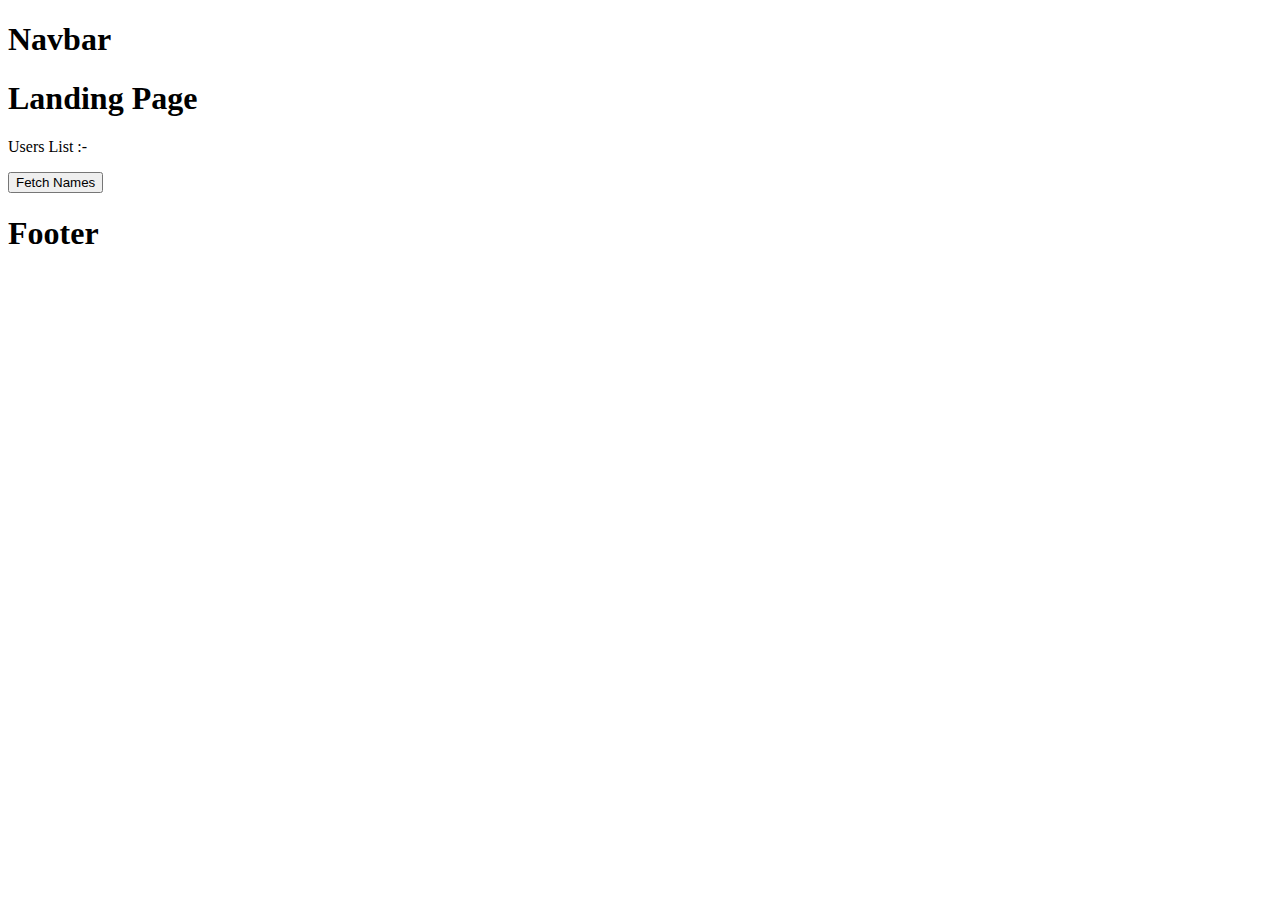
<file: AsynchronousJs/index.html>
<!DOCTYPE html>
<html lang="en">
<head>
    <meta charset="UTF-8">
    <meta name="viewport" content="width=device-width, initial-scale=1.0">
    <title>Document</title>
</head>
<body>
    <h1>Navbar</h1>
    <h1>Landing Page</h1>
    <p>Users List :- <span class="ak"></span></p>
    <button class="btn">Fetch Names</button>
    <h1>Footer</h1>
    
    <script src="script.js"></script>
</body>
</html>
</file>
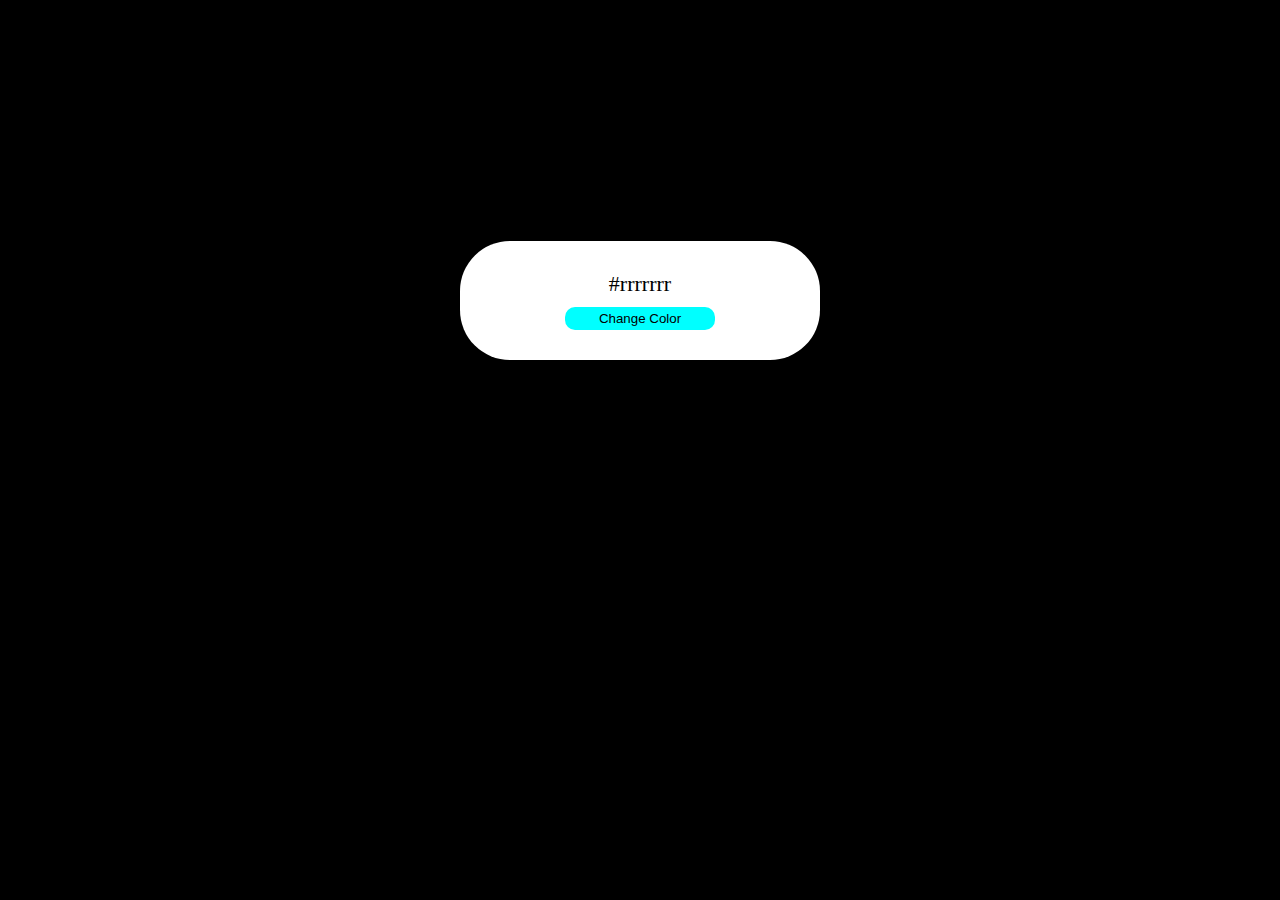
<file: ChangeColor/index.html>
<!DOCTYPE html>
<html lang="en">
<head>
    <meta charset="UTF-8">
    <meta name="viewport" content="width=device-width, initial-scale=1.0">
    <title>Document</title>
    <link rel="stylesheet" href="style.css">
</head>
<body>
    <div class="main">
        <div class="container">
            <p class="para">#rrrrrrr</p>
            <button class="btn">Change Color</button>
        </div>
    </div>
    <script src="Script.js"></script>
</body>
</html>
</file>
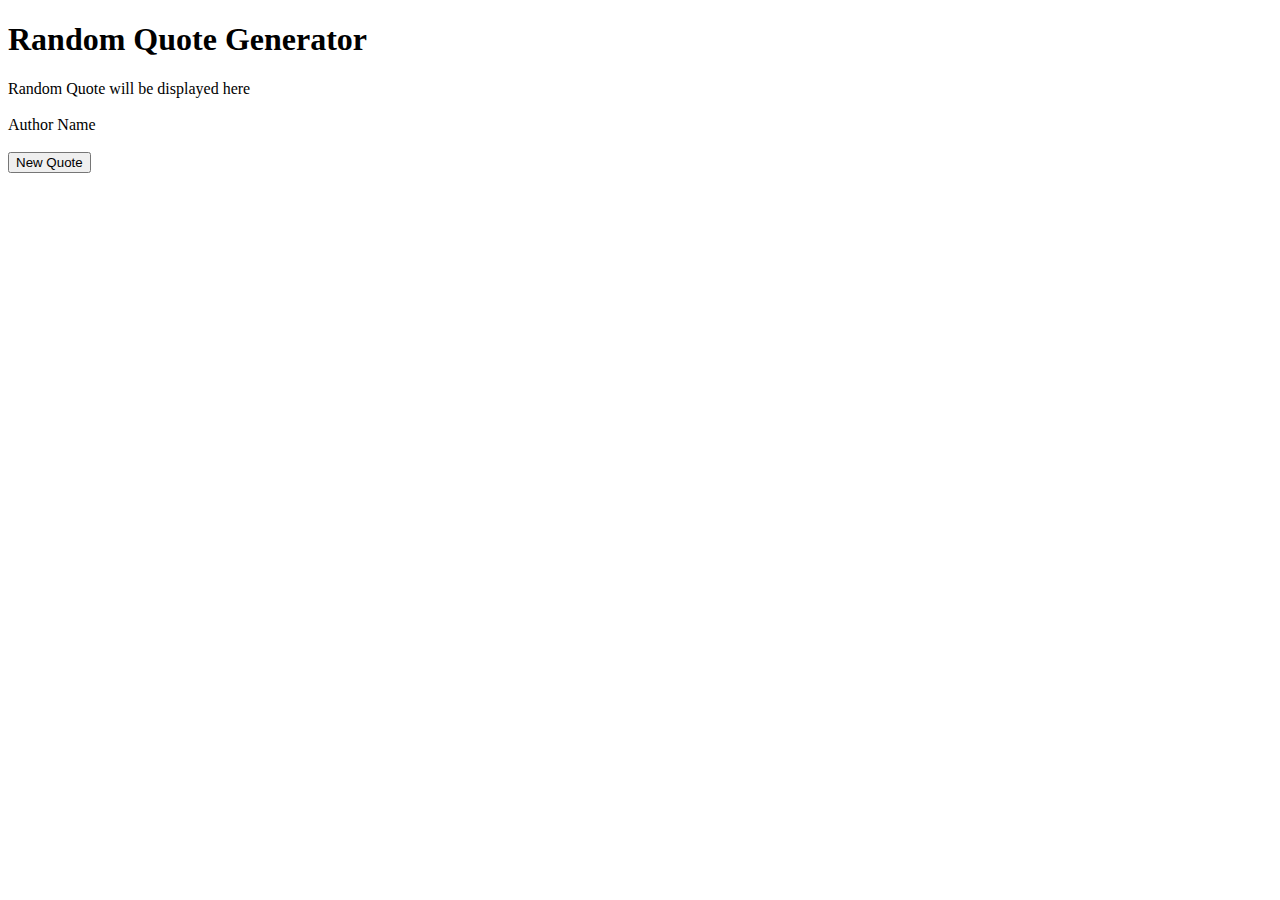
<file: ES6/quoteGenerator/index.html>
<!DOCTYPE html>
<html lang="en">
<head>
    <meta charset="UTF-8">
    <meta name="viewport" content="width=device-width, initial-scale=1.0">
    <title>Random Quote Generator</title>
</head>
<body>
    <div class="main">
        <div class="wrapper">
            <h1>
                Random Quote Generator
            </h1>
            <span class="quote">
                Random Quote will be displayed here
            </span> <br> <br>
            <span class="author">
                Author Name
            </span> <br> <br>
            <button class="btn">New Quote</button>
        </div>
    </div>
    <script src="script.js"></script>
</body>
</html>
</file>
<file: ChangeColor/style.css>
*{
    margin: 0;
    padding: 0;
}
body{
    background-color: black;
}
.main{
    height: 600px;
    display: flex;
    justify-content: center;
    align-items: center;
}
.container{
    background-color: white;
    padding: 30px;
    width: 300px;
    border-radius: 50px;
    text-align: center;
}
.container .btn{
    border: none;
    outline: none;
    background-color: aqua;
    margin-top: 10px;
    border-radius: 10px;
    cursor: pointer;
    width: 150px;
    padding: 4px;
}
.container .para{
    font-size: 22px;
}
</file>
